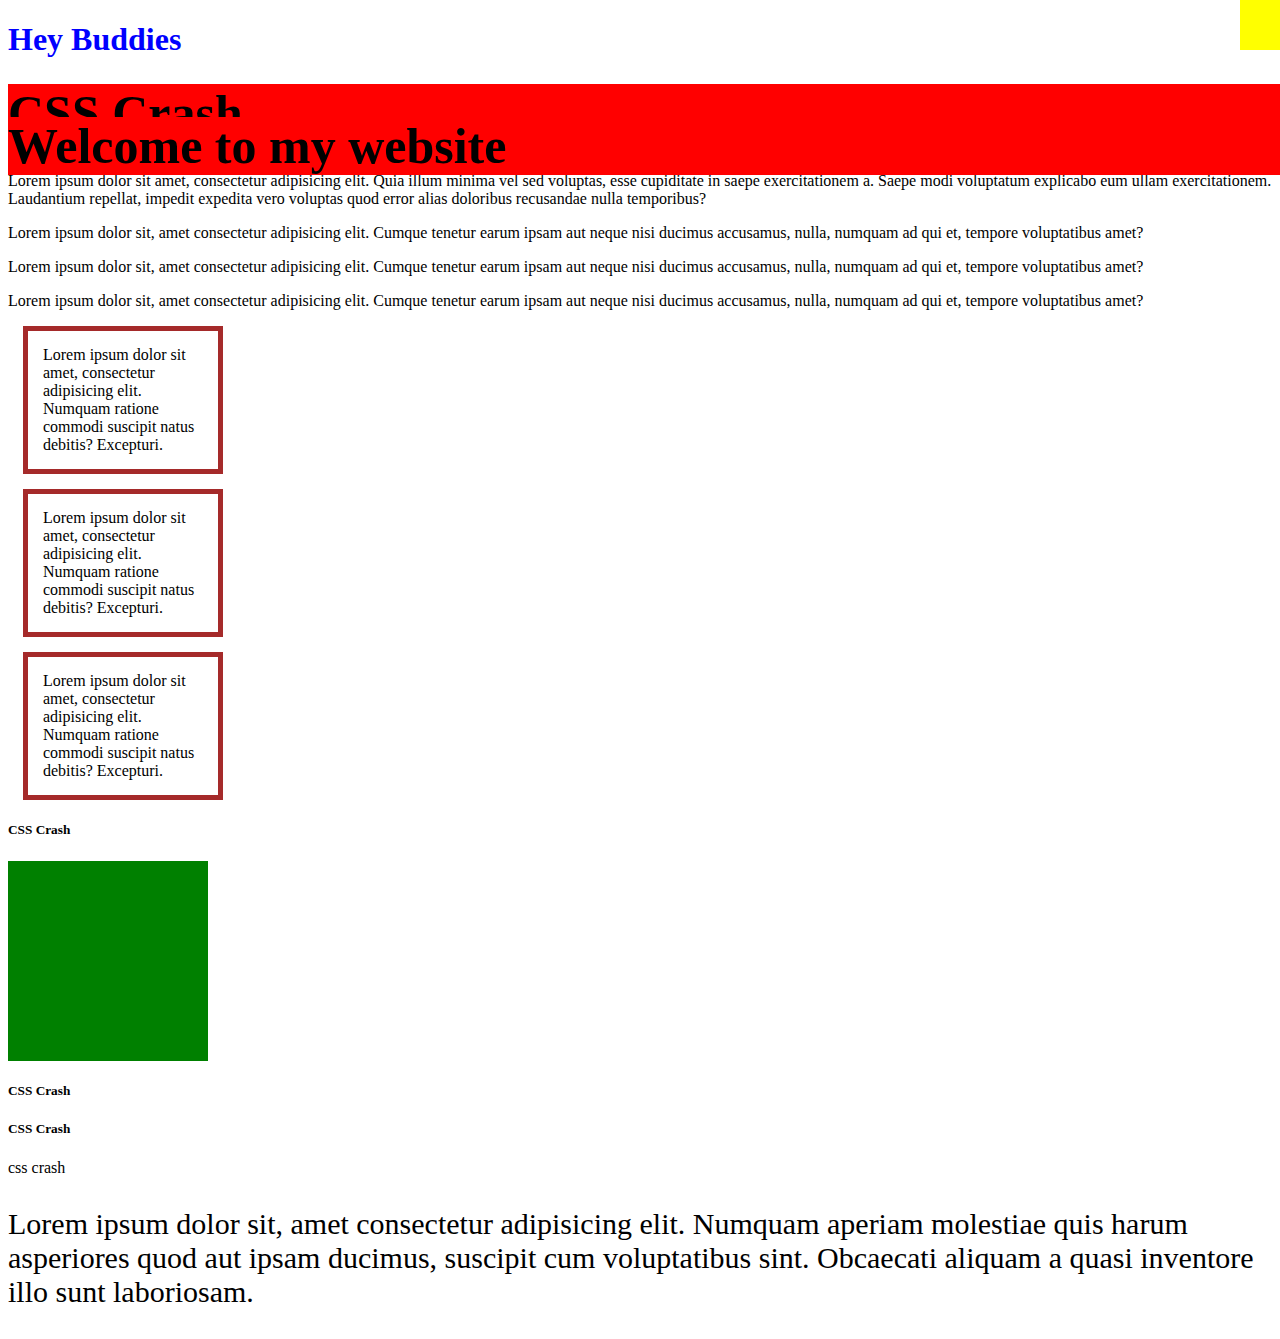
<file: index.html>
<!DOCTYPE html>
<html lang="en">
<head>
    <meta charset="UTF-8">
    <meta name="viewport" content="width=device-width, initial-scale=1.0">
    <title>CSS</title>
    <style>
        h2{
            color: green;
            font-size: 26px;
        }
    </style>
    <!-- <link rel="stylesheet" href="style.css"> -->
    <!-- <link rel="stylesheet" href="style2.css"> -->
    <link rel="stylesheet" href="style3.css">
    <link rel="stylesheet" href="style4.css">
    <link rel="stylesheet" href="style5.css">
    <link rel="stylesheet" href="style6.css">
</head>
<body>
    <!-- Inline CSS -->
     <h1 style=" color: blue;">Hey Buddies</h1>

    <!-- internal CSS (which is basically done in head part of the code)-->
     <h2>How are you</h2>

     <!-- exterenal CSS(create an external css file 
      and add a link label to connect with the file in Head section) -->
      <h3>Good to See you</h3> 
      
    <div> 
        <p id="paragraph1" class="para1 para2">Lorem ipsum dolor sit amet, 
        consectetur adipisicing elit. 
        Quia illum minima vel sed voluptas, 
        esse cupiditate in saepe exercitationem a.
        Saepe modi voluptatum explicabo eum ullam exercitationem. 
        Laudantium repellat, 
        impedit expedita vero voluptas quod error alias doloribus recusandae nulla temporibus?</p>
        <p>
            Lorem ipsum dolor sit, 
            amet consectetur adipisicing elit. 
            Cumque tenetur earum ipsam aut neque nisi ducimus accusamus,
            nulla, numquam ad qui et, 
            tempore voluptatibus amet?
        </p>    
        <p class="para1">
            Lorem ipsum dolor sit, 
            amet consectetur adipisicing elit. 
            Cumque tenetur earum ipsam aut neque nisi ducimus accusamus,
            nulla, numquam ad qui et, 
            tempore voluptatibus amet?
        </p>    
        <p>
            Lorem ipsum dolor sit, 
            amet consectetur adipisicing elit. 
            Cumque tenetur earum ipsam aut neque nisi ducimus accusamus,
            nulla, numquam ad qui et, 
            tempore voluptatibus amet?
        </p>    
      </div>
      <div class="box">
        Lorem ipsum dolor sit amet, consectetur adipisicing elit. 
        Numquam ratione commodi suscipit natus debitis? Excepturi.
      </div>
      <div class="box">
        Lorem ipsum dolor sit amet, consectetur adipisicing elit. 
        Numquam ratione commodi suscipit natus debitis? Excepturi.
      </div>
      <div class="box">
        Lorem ipsum dolor sit amet, consectetur adipisicing elit. 
        Numquam ratione commodi suscipit natus debitis? Excepturi.
      </div>
      <h5>CSS Crash</h5>
      <h5 class="title">CSS Crash</h5>
      <div class="parent">
        <div class="child"></div>
      </div>
      <h5>CSS Crash</h5>
      <h5>CSS Crash</h5>

      <span>css</span>
      <span>crash</span>
      <H6 class="title"> Welcome to my website</H6>
      <p class="paragraph">Lorem ipsum dolor sit, amet consectetur adipisicing elit. Numquam aperiam molestiae quis harum asperiores quod aut ipsam ducimus, suscipit cum voluptatibus sint. Obcaecati aliquam a quasi inventore illo sunt laboriosam.</p>
</body>

</html>
</file>
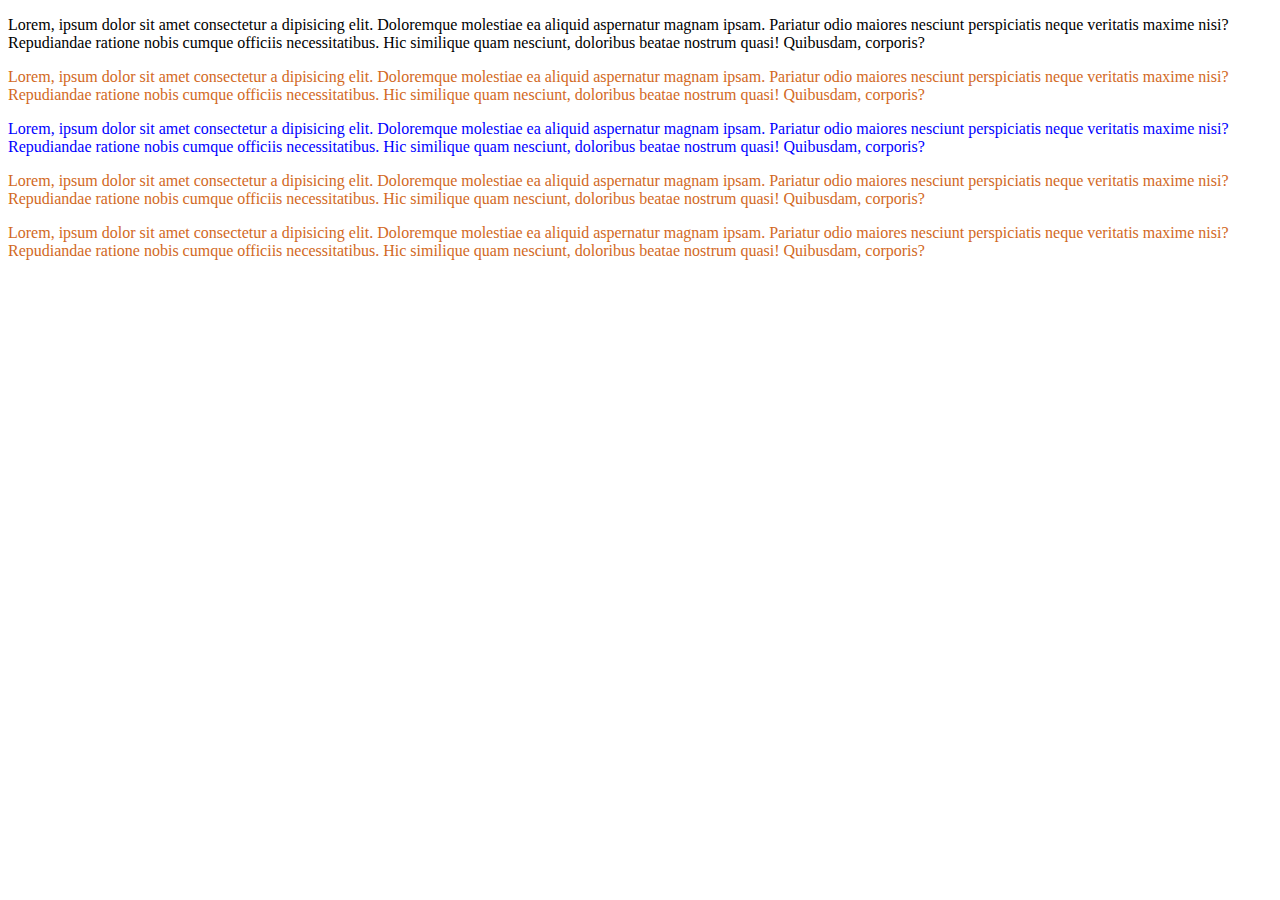
<file: index3.html>
<!DOCTYPE html>
<html lang="en">
<head>
    <meta charset="UTF-8">
    <meta name="viewport" content="width=device-width, initial-scale=1.0">
    <title>Document</title>
    <link rel="stylesheet" href="stylee.css">
</head>
<body>
    <div><p id="paragraph-1" class="para-1 wow">
        Lorem, ipsum dolor sit amet consectetur a
        dipisicing elit. Doloremque molestiae ea 
        aliquid aspernatur magnam ipsam. Pariatur 
        odio maiores nesciunt perspiciatis neque 
        veritatis maxime nisi? 
        Repudiandae ratione nobis cumque officiis 
        necessitatibus. Hic similique quam nesciunt, 
        doloribus beatae nostrum quasi! Quibusdam, 
        corporis?
    </p></div>
    <div><p>
        Lorem, ipsum dolor sit amet consectetur a
        dipisicing elit. Doloremque molestiae ea 
        aliquid aspernatur magnam ipsam. Pariatur 
        odio maiores nesciunt perspiciatis neque 
        veritatis maxime nisi? 
        Repudiandae ratione nobis cumque officiis 
        necessitatibus. Hic similique quam nesciunt, 
        doloribus beatae nostrum quasi! Quibusdam, 
        corporis?
    </p></div>
    <div><p class="para-1">
        Lorem, ipsum dolor sit amet consectetur a
        dipisicing elit. Doloremque molestiae ea 
        aliquid aspernatur magnam ipsam. Pariatur 
        odio maiores nesciunt perspiciatis neque 
        veritatis maxime nisi? 
        Repudiandae ratione nobis cumque officiis 
        necessitatibus. Hic similique quam nesciunt, 
        doloribus beatae nostrum quasi! Quibusdam, 
        corporis?
    </p></div>
    <div><p>
        Lorem, ipsum dolor sit amet consectetur a
        dipisicing elit. Doloremque molestiae ea 
        aliquid aspernatur magnam ipsam. Pariatur 
        odio maiores nesciunt perspiciatis neque 
        veritatis maxime nisi? 
        Repudiandae ratione nobis cumque officiis 
        necessitatibus. Hic similique quam nesciunt, 
        doloribus beatae nostrum quasi! Quibusdam, 
        corporis?
    </p></div>
    <div><p>
        Lorem, ipsum dolor sit amet consectetur a
        dipisicing elit. Doloremque molestiae ea 
        aliquid aspernatur magnam ipsam. Pariatur 
        odio maiores nesciunt perspiciatis neque 
        veritatis maxime nisi? 
        Repudiandae ratione nobis cumque officiis 
        necessitatibus. Hic similique quam nesciunt, 
        doloribus beatae nostrum quasi! Quibusdam, 
        corporis?
    </p></div>
    
    

</body>
</html>
</file>
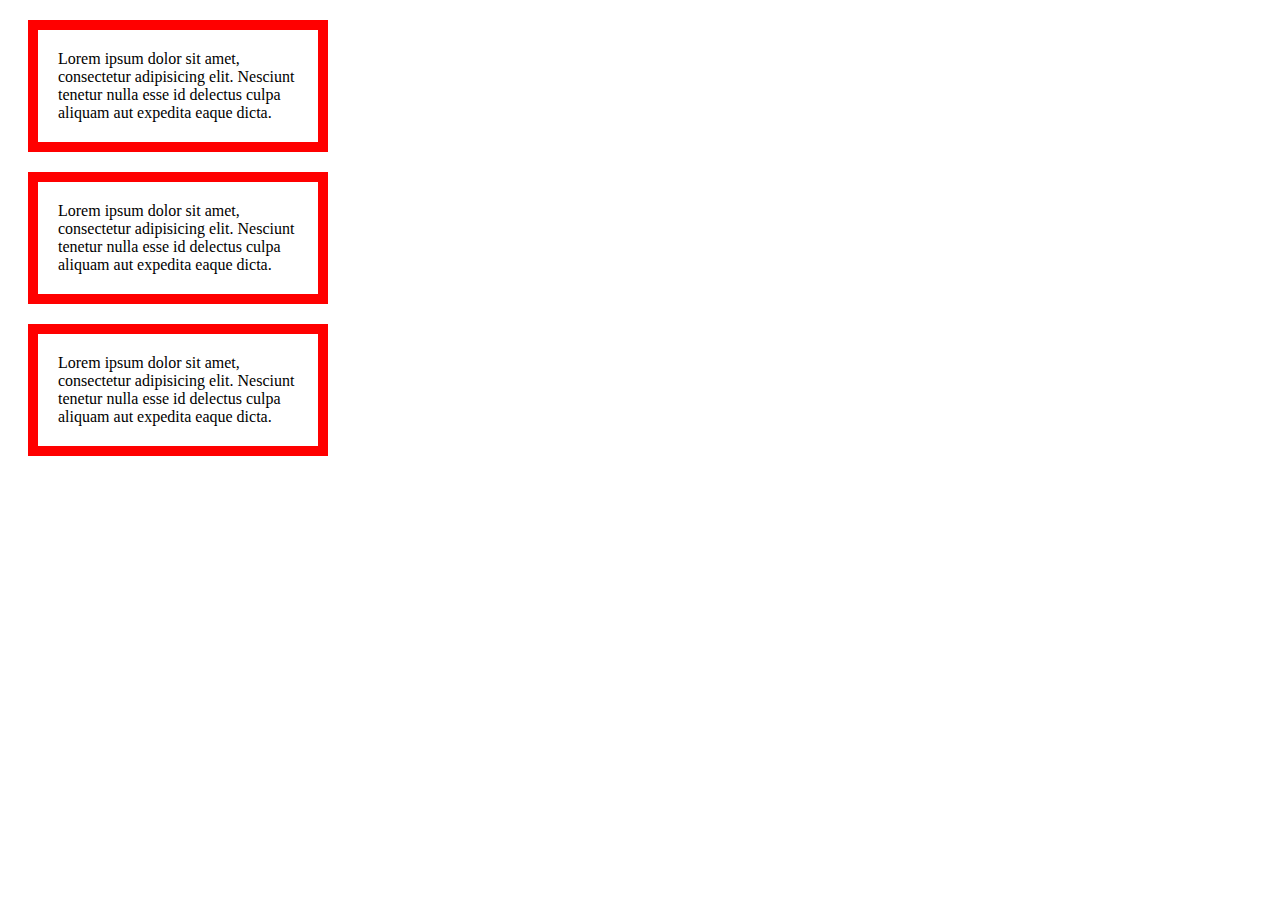
<file: index4.html>
<!DOCTYPE html>
<html lang="en">
<head>
    <meta charset="UTF-8">
    <meta name="viewport" content="width=device-width, initial-scale=1.0">
    <title>Document2</title>
    <!-- <link rel="stylesheet" href="stylee2.css"> -->
    <link rel="stylesheet" href="stylee3.css">
</head>
<body>
   <div>
    <p class="box">
        Lorem ipsum dolor sit amet, consectetur adipisicing elit. Nesciunt tenetur nulla esse 
        id delectus culpa aliquam aut expedita eaque dicta.
    </p>
   </div>
   
   <div>
    <p class="box">
        Lorem ipsum dolor sit amet, consectetur adipisicing elit. Nesciunt tenetur nulla esse 
        id delectus culpa aliquam aut expedita eaque dicta.
    </p>
   </div>
   
   <div>
    <p class="box">
        Lorem ipsum dolor sit amet, consectetur adipisicing elit. Nesciunt tenetur nulla esse 
        id delectus culpa aliquam aut expedita eaque dicta.
    </p>
   </div>
   

</body>
</html>
</file>
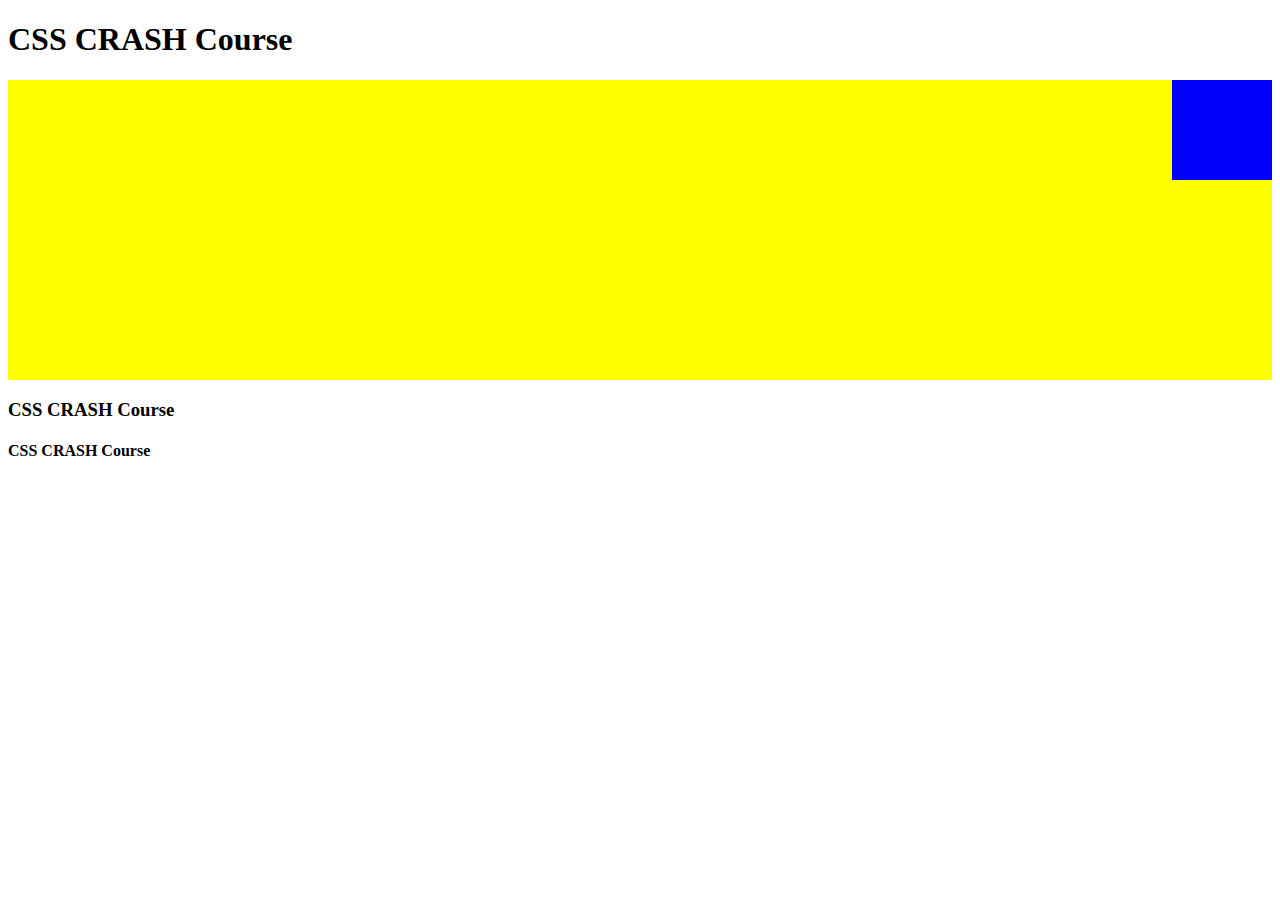
<file: index5.html>
<!DOCTYPE html>
<html lang="en">
<head>
    <meta charset="UTF-8">
    <meta name="viewport" content="width=device-width, initial-scale=1.0">
    <title>Document3</title>
    <link rel="stylesheet" href="stylee5.css">
    <link rel="stylesheet" href="stylee6.css">
</head>
<body>
    <h1>CSS CRASH Course</h1>
    <div class="parent">
<div class="child">

</div>
    </div>
    
    <h3>CSS CRASH Course</h3>
    <h4>CSS CRASH Course</h4>
    
</body>
</html>
</file>
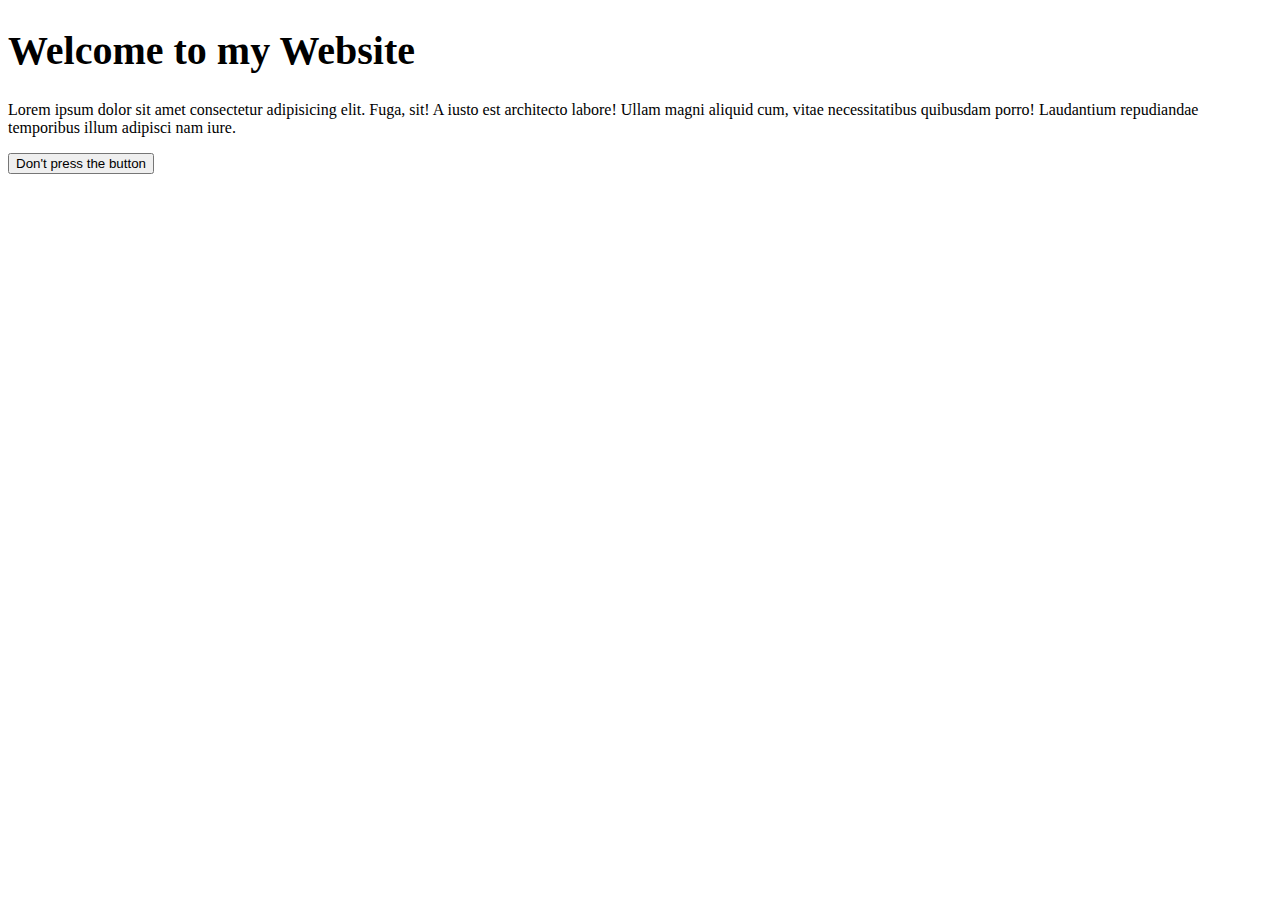
<file: index6.html>
<!DOCTYPE html>
<html lang="en">
<head>
    <meta charset="UTF-8">
    <meta name="viewport" content="width=device-width, initial-scale=1.0">
    <title>Document</title>
    <link rel="stylesheet" href="stylee7.css">
</head>
<body>
    <h1 class="title">Welcome to my Website</h1>
    <p class="para1">Lorem ipsum dolor sit amet consectetur adipisicing elit. Fuga, sit! A iusto est architecto labore! Ullam magni aliquid cum, vitae necessitatibus quibusdam porro! Laudantium 
        repudiandae temporibus illum adipisci nam iure.</p>
        <button>Don't press the button</button>
</body>
</html>
</file>
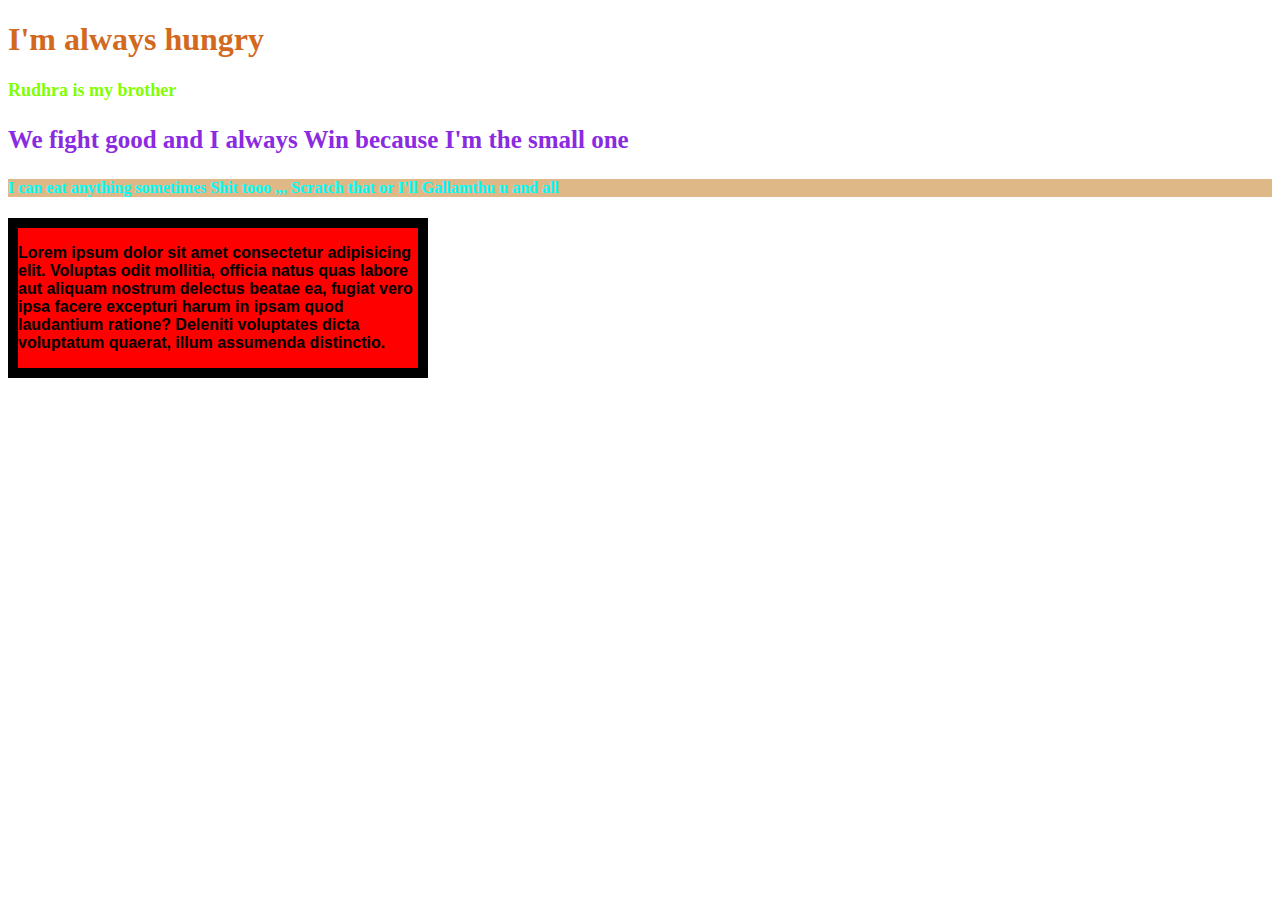
<file: Yodha.html>
<!DOCTYPE html>
<html lang="en">
<head>
    <meta charset="UTF-8">
    <meta name="viewport" content="width=device-width, initial-scale=1.0">
    <title>YODHA</title>
    <!-- internal CSS -->
    <style>
        h2{
            color: chartreuse;
            font-size: Large;
        }
    </style>
    <!-- external CSS -->
    <link rel="stylesheet" href="styles1.css">
    <link rel="stylesheet" href="styles2.css">
    <link rel="stylesheet" href="styles3.css">
</head>
<body>
    <!-- Inline CSS -->
    <h1 style="color:chocolate;">I'm always hungry
    </h1>
    <h2>Rudhra is my brother</h2>
    <h3>We fight good and I always Win because I'm the small one</small></h3>
    <h4>I can eat anything sometimes Shit tooo ,,, Scratch that  or I'll Gallamthu u and all</h4>
    <div>
<p>Lorem ipsum dolor sit amet consectetur adipisicing elit. Voluptas odit mollitia, officia natus quas labore aut aliquam nostrum delectus beatae ea, fugiat vero ipsa facere excepturi harum in ipsam quod laudantium ratione? Deleniti voluptates dicta voluptatum quaerat, illum assumenda distinctio.</p>
    </div>
</body>
</html>
</file>
<file: style.css>
div {
    /* color */
background-color: violet;
color: aqua;


/* heightt and width */
    width: 100%;
    max-width: 100vw;
    height: 100vh;
        

        /* fonts */
        font-family: 'Times New Roman', Times, serif;
        font-size: large;
        font-weight: bold;

        /* border */
        border: 4px double brown;
         
         
      
}
h3{
        font-size: 30px;
}
</file>
<file: style2.css>
.para1{
  color: red;

}


#paragraph1 {
    color:blue;
}

p {
    color:yellow;
}

/* bad practices
/* Generics & class/ID 
 p.para1 { 
     color:maroon;
  } 

  multiple classes/IDs 
  .para1.para2{
    color:black;
  }

/* using important */
/* p { 
    color:yellow !important;
 } */
</file>
<file: style3.css>
.box{
    width: 200px;
    /* height: 150px; */
    border: 5px solid brown;
    padding: 15px;
    margin: 15px;
    box-sizing: border-box;
    /* box-sizing: content-box; use less*/
}
</file>
<file: style4.css>
.title{
    background-color: red;
    position: absolute; 
    width: 100%;
    top: 0;
    
}
</file>
<file: style5.css>
.parent{
    height: 200px;
    width: 200px;
    background-color: green;
    position: sticky;
    top: 0;
}
.child{
    height: 50px;
    width: 40px;
    background-color: yellow;
    position: fixed;
       top: 0;
    right: 0;
   
}
</file>
<file: style6.css>
.title{
    font-size: 50px;
}
.paragraph{
    font-size: 30px;
}

@media(max-width: 480px) {
      .title{
      font-size: 32px;}
}
</file>
<file: stylee.css>
#paragraph-1{
    color: black;
}
/* bad practices like using multiple number of specifiers */
/* #paragraph-1.para-1.wow{ 
    color:cadetblue;

}
.para-1.wow{
    color: green;
}
p.para-1{
color: chartreuse;


 } 
p{
    color: indigo !important ;
}*/
.para-1{
color: blue;
}
p{
    color:chocolate;
}
</file>
<file: stylee2.css>
.box{
    width: 300px;
    height: 200px;
    border: red 3px solid;
 /* instructions can be anyway 
    padding-top: 25px;
    padding-bottom: 25px;
    padding-left: 25px;
    padding-right: 25px;
    margin-top: 25px;
    margin-bottom: 25px;
    margin-left: 25px;
    margin-right: 25px;*/
    padding: 25px 25px 25px 25px;
    margin: 20px 20px 20px 20px;

    box-sizing: content-box;
    box-sizing: border-box; /* default*/
}
</file>
<file: stylee3.css>
.box{
    width: 300px;
    /* height: 200px; */
    border: red 10px solid;
    padding: 20px;
    margin: 20px;
    box-sizing:border-box;
}
</file>
<file: stylee5.css>
.title{
    background-color: red;
    position: absolute;
    width: 100%;
    /* top: 200px; */
    bottom: 0px;
    right: 0px;
    
}
</file>
<file: stylee6.css>
.parent{
    height: 300px;
    background-color: yellow;
    position: sticky;
    top: 0;
    
}
.child{
    width: 100px;
    height: 100px;
    background-color: blue;
    position: absolute;
    top: 0;
    right: 0;;
}
</file>
<file: stylee7.css>
@media(max-width:1024px){
.title{
    font-size: 36px;
}
.para{
    font-size: 24px;
}

 } 
.title{
    font-size: 40px;
}
.para{
    font-size: 30px;
}
/*@media(max-width:480px){ 
.title{
    font-size: 32px;
}
.para{
    font-size: 25px;
} 
 } */
button{
    transition: padding 500ms;
}

  button:hover{ 
    background-color: red;
    opacity: 40%;
     padding-bottom: 10px; 
  }
</file>
<file: styles1.css>
h3{
    color: blueviolet;
    font-size: 25px;
}
</file>
<file: styles2.css>
h4{
    color:aqua;
    background-color: burlywood;
}
</file>
<file: styles3.css>
div{
    /* size */
    width: 100%;
    max-width: 400px;
    /* avoid max use of height */
    /* height: 200px;  */
    /* height: 100vh; */
    background-color: red;

/* Fonts */
font-size:medium;
font-weight:bold;
font-family: Arial;

/* borders */
border-width: 10px;
border-color: black;
border-style: solid;

}
</file>
